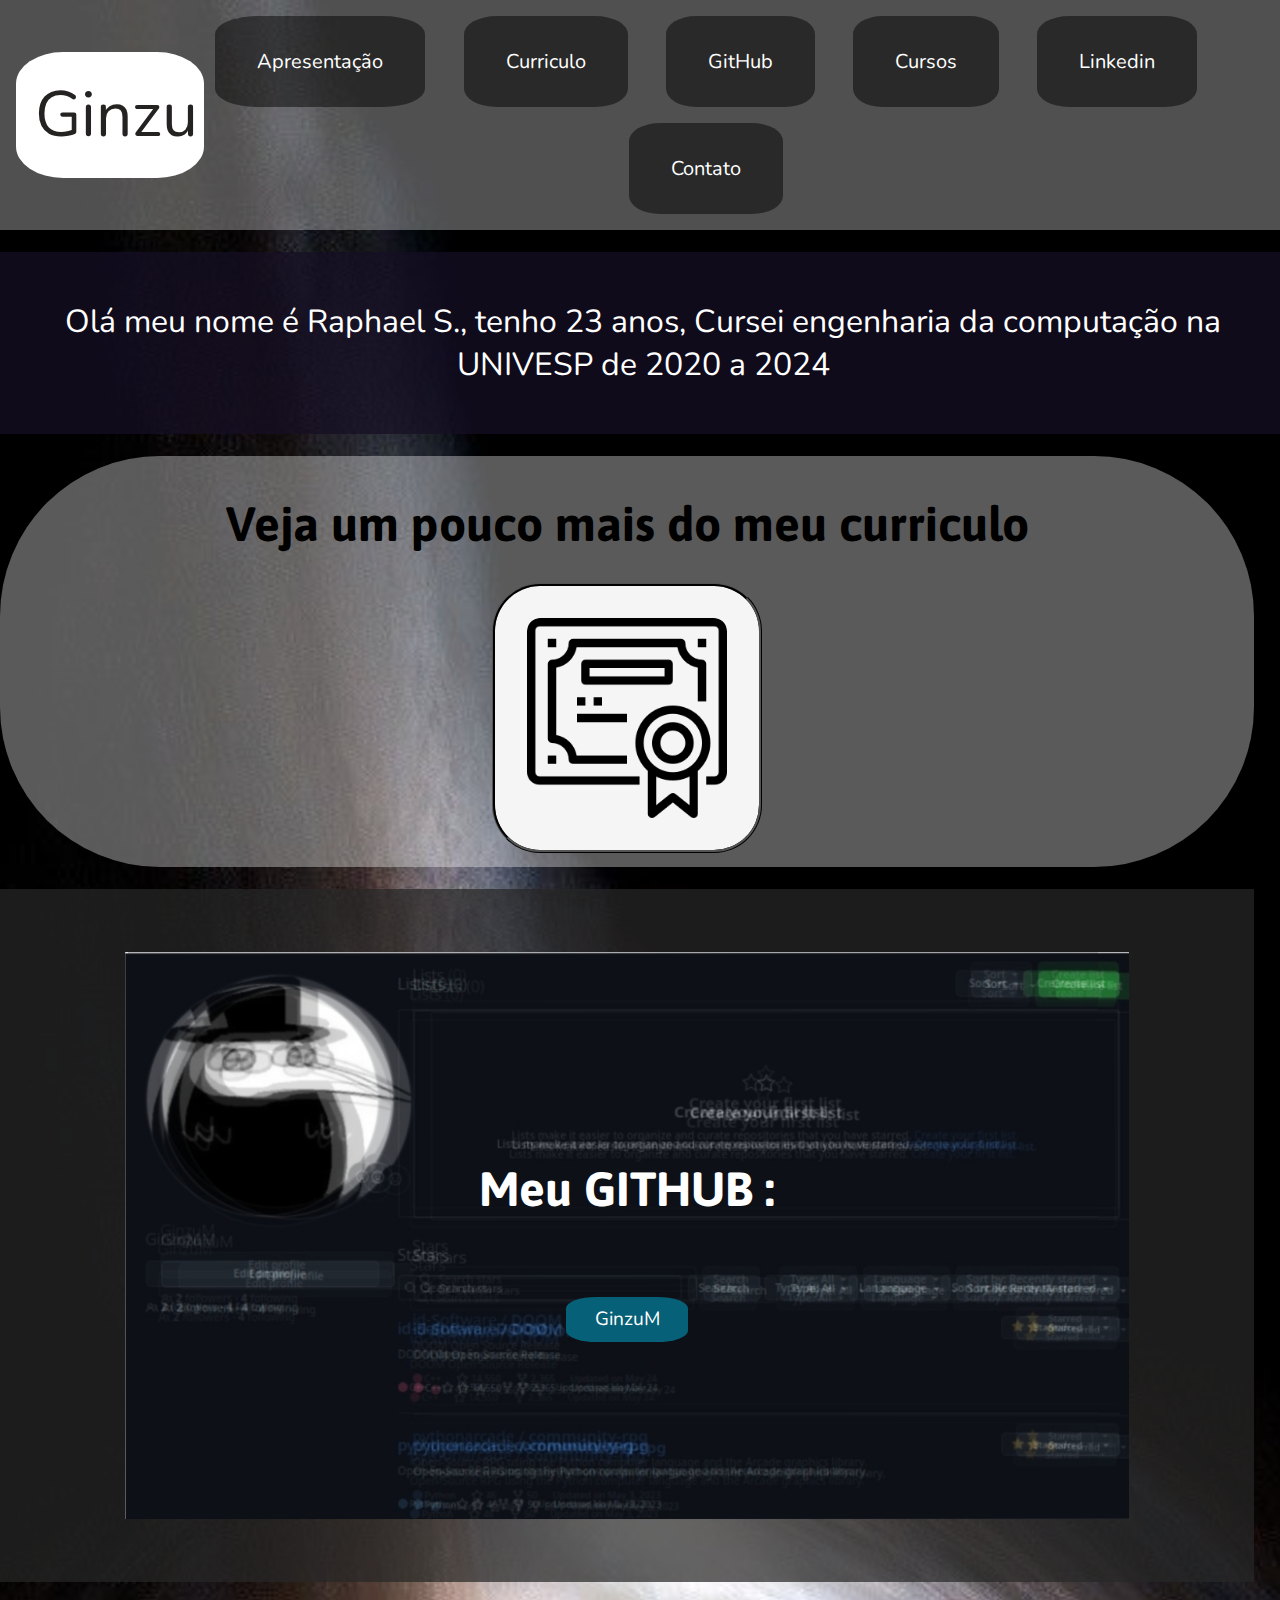
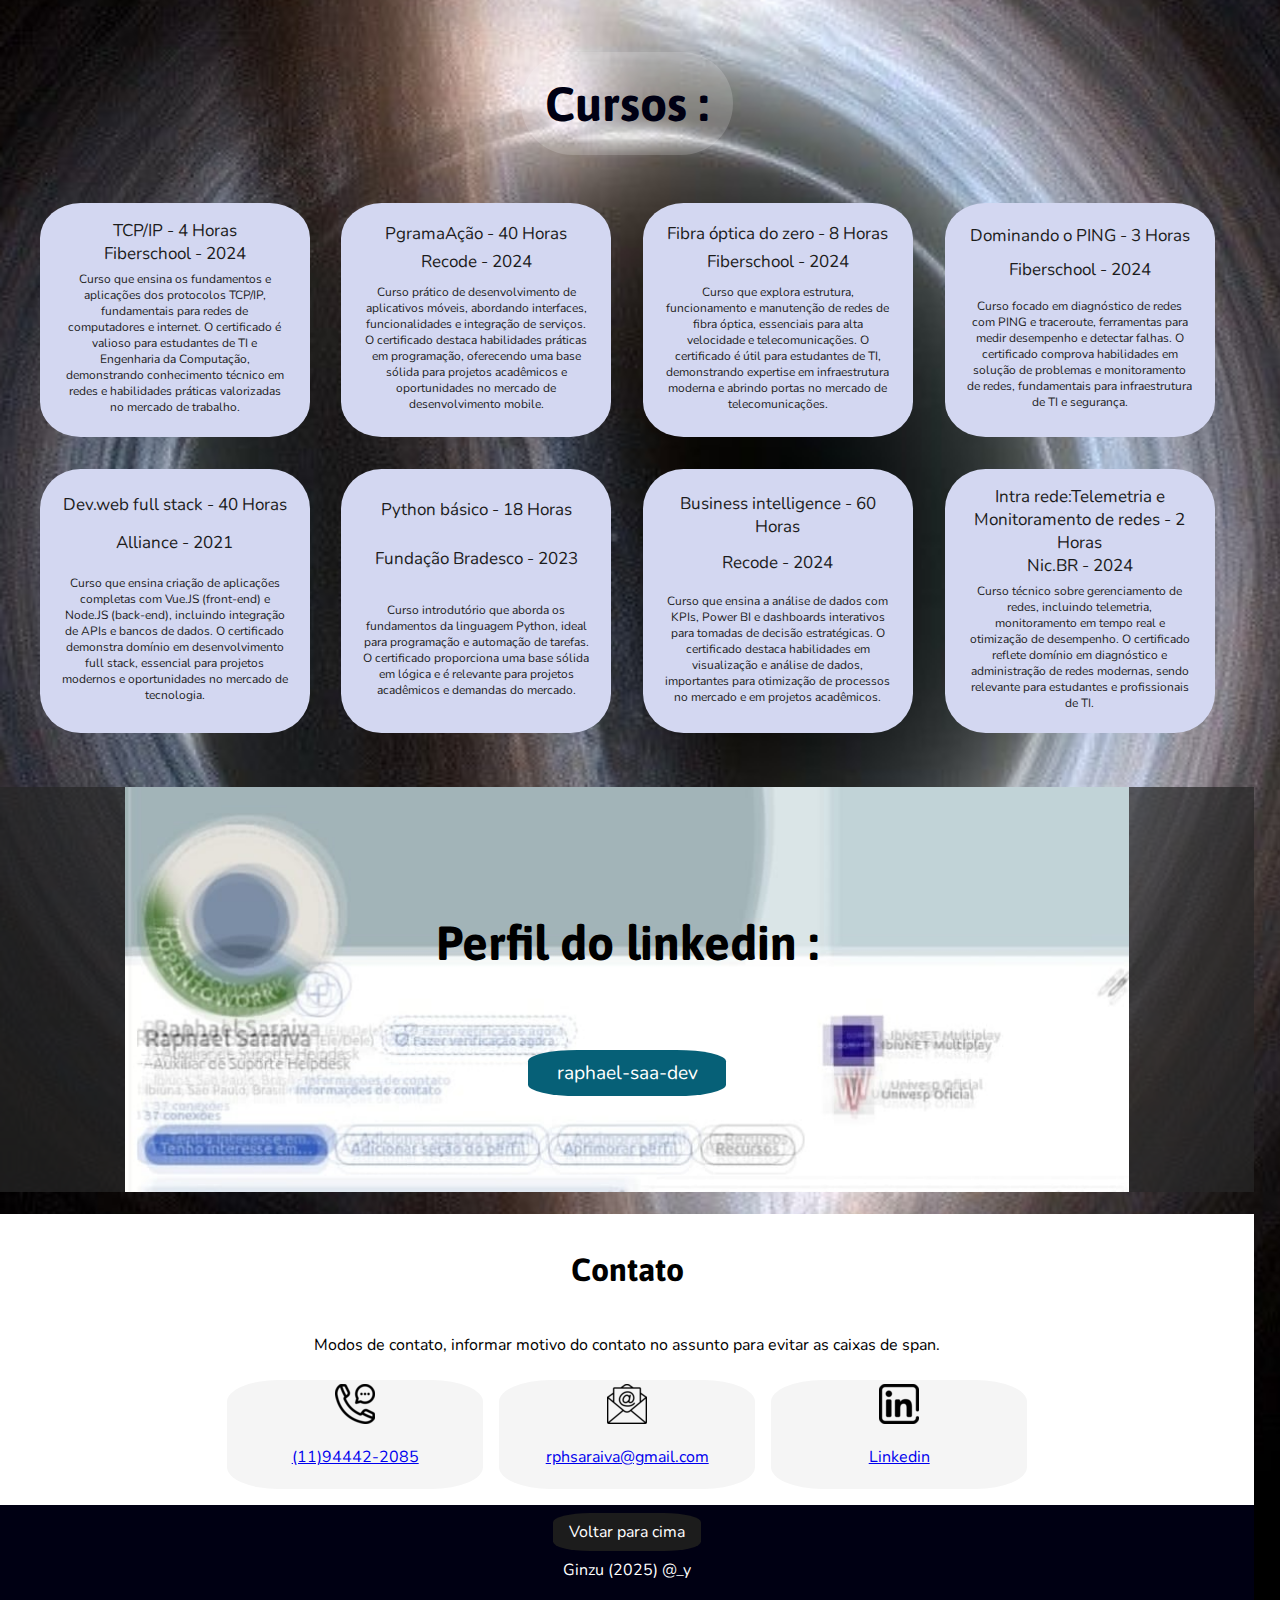
<file: index.html>
<!DOCTYPE html>
<html>
    <head>
<!-- ---------------------------------------------------------------------------------------------------- -->
        <!-- imports -->
        <meta charset="utf-8">
        <meta name="viewport" content="width=device-width, initial-scale=1">
        <link href="https://fonts.googleapis.com/css2?family=Asap:wght@700&family=Nunito:wght@700&family=Yellowtail&display=swap" rel="stylesheet">
        <link rel="stylesheet" type="text/css" href="css/style.css">

<!-- ---------------------------------------------------------------------------------------------------- -->
        <!-- Titulo na guia -->
        <title>Ginzu</title>
    </head>
<!-- ---------------------------------------------------------------------------------------------------- -->
    <body>
        <!-- Barra de navegação -->
        <nav>
            <a href="#">Ginzu</a>	
            <ul>
                <li><a href="#Apresentacao">Apresentação</a></li>
                <li><a href="#Curriculo">Curriculo</a></li>
                <li><a href="#GITHUB">GitHub</a></li>
                <li><a href="#Cursos">Cursos</a></li>
                <li><a href="#Linkedin">Linkedin</a></li>
                <li><a href="#Contato">Contato</a></li>
            </ul>
        </nav>
<!-- ---------------------------------------------------------------------------------------------------- -->
        <div13></div13>
<!-- ---------------------------------------------------------------------------------------------------- -->
        <!-- Apresentação -->        
        <header id="Intro">
            <p>
                Olá meu nome é Raphael S., tenho 23 anos, Cursei engenharia da computação na UNIVESP de 2020 a 2024
            </p>
        </header>
<!-- ---------------------------------------------------------------------------------------------------- -->
        <div13></div13>
<!-- ---------------------------------------------------------------------------------------------------- -->
        <!-- Curriculo -->        
        <section id="Curriculo">
            <h1>
                Veja um pouco mais do meu curriculo
            </h1>
            <div1>
                <a href="https://ginzu-dev-curriculo.vercel.app/">
                    <img src="img/cert.png" alt="Curriculo">
                </a>
            </div1>
        </section>
<!-- ---------------------------------------------------------------------------------------------------- -->
        <div13></div13>
<!-- ---------------------------------------------------------------------------------------------------- -->
        <!-- GITHUB -->
        <section id="GITHUB">
            <h1>
                Meu GITHUB :
            </h1>
            <a href="https://www.github.com/GinzuM" class="botao">
                GinzuM
            </a>
        </section>
<!-- ---------------------------------------------------------------------------------------------------- -->
<div13></div13>
<!-- ---------------------------------------------------------------------------------------------------- -->
        <!-- Cursos -->        
        <section id="Cursos">
            <h1>
                Cursos :
            </h1>
            <div1>
                <div2>
                    <p1>TCP/IP - 4 Horas </p1>
                    <p1>Fiberschool - 2024</p1>
                    <p2>Curso que ensina os fundamentos e aplicações dos protocolos TCP/IP, fundamentais para redes de computadores e internet. O certificado é valioso para estudantes de TI e Engenharia da Computação, demonstrando conhecimento técnico em redes e habilidades práticas valorizadas no mercado de trabalho.</p2>
                </div2>
                <div2>
                    <p1>PgramaAção - 40 Horas</p1>
                    <p1>Recode - 2024</p1>
                    <p2>Curso prático de desenvolvimento de aplicativos móveis, abordando interfaces, funcionalidades e integração de serviços. O certificado destaca habilidades práticas em programação, oferecendo uma base sólida para projetos acadêmicos e oportunidades no mercado de desenvolvimento mobile.</p2>
                </div2>
                <div2>
                    <p1>Fibra óptica do zero - 8 Horas</p1>
                    <p1>Fiberschool - 2024</p1>
                    <p2>Curso que explora estrutura, funcionamento e manutenção de redes de fibra óptica, essenciais para alta velocidade e telecomunicações. O certificado é útil para estudantes de TI, demonstrando expertise em infraestrutura moderna e abrindo portas no mercado de telecomunicações.</p2>
                </div2>
                <div2>
                    <p1>Dominando o PING - 3 Horas</p1>
                    <p1>Fiberschool - 2024</p1>
                    <p2>Curso focado em diagnóstico de redes com PING e traceroute, ferramentas para medir desempenho e detectar falhas. O certificado comprova habilidades em solução de problemas e monitoramento de redes, fundamentais para infraestrutura de TI e segurança.</p2>
                </div2>
            </div1>
            <div1>
                <div2>
                    <p1>Dev.web full stack - 40 Horas</p1>
                    <p1>Alliance - 2021</p1>
                    <p2>Curso que ensina criação de aplicações completas com Vue.JS (front-end) e Node.JS (back-end), incluindo integração de APIs e bancos de dados. O certificado demonstra domínio em desenvolvimento full stack, essencial para projetos modernos e oportunidades no mercado de tecnologia.</p2>
                </div2>
                <div2>
                    <p1>Python básico - 18 Horas</p1>
                    <p1>Fundação Bradesco - 2023</p1>
                    <p2>Curso introdutório que aborda os fundamentos da linguagem Python, ideal para programação e automação de tarefas. O certificado proporciona uma base sólida em lógica e é relevante para projetos acadêmicos e demandas do mercado.</p2>
                </div2>
                <div2>
                    <p1>Business intelligence - 60 Horas</p1>
                    <p1>Recode - 2024</p1>
                    <p2>Curso que ensina a análise de dados com KPIs, Power BI e dashboards interativos para tomadas de decisão estratégicas. O certificado destaca habilidades em visualização e análise de dados, importantes para otimização de processos no mercado e em projetos acadêmicos.</p2>
                </div2>
                <div2>
                    <p1>Intra rede:Telemetria e Monitoramento de redes - 2 Horas</p1>
                    <p1>Nic.BR - 2024</p1>
                    <p2>Curso técnico sobre gerenciamento de redes, incluindo telemetria, monitoramento em tempo real e otimização de desempenho. O certificado reflete domínio em diagnóstico e administração de redes modernas, sendo relevante para estudantes e profissionais de TI.</p2>
                </div2>
            </div1>
            
        </section> 
<!-- ---------------------------------------------------------------------------------------------------- -->
        <div13></div13>
<!-- ---------------------------------------------------------------------------------------------------- -->
        <!-- Linkedin -->
        <section id="Linkedin">
            <h1>
                Perfil do linkedin :
            </h1>
            <a href="https://www.linkedin.com/in/raphael-saa-dev/" class="botao">
                raphael-saa-dev
            </a>
        </section>
<!-- ---------------------------------------------------------------------------------------------------- -->
        <div13></div13>
<!-- ---------------------------------------------------------------------------------------------------- -->
        <!-- Contato -->
	    <section id="Contato">
		    <h1>
                Contato
            </h1>
		        <p>
                    Modos de contato, informar motivo do contato no assunto para evitar as caixas de span.
                </p>
            <div>
            <div1>
                <a href="tel:11944422085">
                    <img src="img/icone1.png" alt="telefone">
                </a>
                <p>
                    <a href="tel:11944422085">
                        (11)94442-2085
                    </a>
                </p>
            </div1>
            <div1>
                <a href="mailto:rphsaraiva@gmail.com">
                    <img src="img/icone2.png" alt="email">
                </a>
                <p>
                    <a href="mailto:rphsaraiva@gmail.com">
                        rphsaraiva@gmail.com
                    </a>
                </p>
            </div1>
            <div1>
                <a href="https://www.linkedin.com/in/raphael-saa-dev/">
                    <img src="img/icone3.png" alt="instagram">
                </a>
                <p>
                    <a href="https://www.linkedin.com/in/raphael-saa-dev/">
                        Linkedin
                    </a>
                </p>
            </div1>
        </div>
	    </section>

<!-- ---------------------------------------------------------------------------------------------------- -->
        <!-- Rodapé -->
	    <footer>
		    <a href="#">
                Voltar para cima
            </a>
		    <p>
                Ginzu (2025) @_y
            </p>
	    </footer>
        <!-- ---------------------------------------------------------------------------------------------------- -->

        <!-- ---------------------------------------------------------------------------------------------------- -->
        <!-- Javascript -->
    </body>

</html>
</file>
<file: css/style.css>
/* As estilizações são aplicadas primeiro da mais especifica para a mais geral */
/* Corpo inteiro da pagina */
body {
    background-color: #000000;/* Cor do fundo geral da página */
    background-image: url("../img/fundo.jpeg");/* imagem 2 na seção 3 */
	background-repeat: no-repeat;
	background-position: center;
    background-size: cover;
    font-family: Nunito, sans-serif;/* Fonte padrão*/
	color: #1c1c1c; /* Cor dos textos padrões */
    padding: 0;
    margin: 0;
    width: 98%;
}
h1, h2, h3{
    font-family: Asap, sans-serif; /* Fonte padrão dos titulos h */
    color: #000000; /* cor padrão dos titulos das seções */
    font-size: clamp(1.5rem, 3vw, 2.5rem);
}
.botao {
    color: #ffffff;/* Cor dos textos dentro do botão */
    text-decoration: none;/* estilização das letras */
    padding: 0.5em 1em;/* Distancia da letra para a borda do botão */
    /* Cima - Direita - Baixo - Esquerda */
    /* Se colocar apenas 1 valor ele vai para todos*/ 
    /* Se colocar 2 ele vão altera em espelhado (Cima_Baixo - Esquerda_Direita)*/
    background-color: #191970; /* cor padrão do fundo dos botoes */
    border-radius: 3px;/* borda do botão arredondada */
    font-size: clamp(0.8rem, 2vw, 1rem);
    border-radius: 3px;
    transition: background-color 0.3s ease, transform 0.2s ease;
}
.botao:hover {
    background-color: #000080;
    transform: scale(1.05);
}
/* Barra de navegação */
nav{
    /* barra de navegação*/
    display: flex;
    flex-direction: row;
    align-items: center;
    background-color: #ffffff50; /* cor do fundo da barra de navegação */
    flex-wrap: wrap;
    width: 100%;
    padding: 1em;
}
    nav > a {
        /* titulo da pagina*/
        align-items: left;
        text-decoration: none;/* Estilização*/
        color: #252222; /* Cor*/
        font-size: clamp(2rem, 5vw, 5rem); /* Tamanho da letra */
        padding: 0.3em; /* espaçamento da borda */
        background-color: #ffffff; /* cor de fundo do logo da pagina */
        border-radius: 25%;
        max-width: 150px;
        width: auto;
        /* Cima - Direita - Baixo - Esquerda */
    }
    nav ul{
        /* ESPAÇO dos botoes de navegação */
        display: flex;
        flex-direction: row;
        flex-wrap: wrap;
        justify-content: space-around;
        width: 80%;
        align-items: center;
        list-style: none;
        padding: 0px 0px 0px 30px; /* espaçamento da borda */
        gap: 1em;
        margin: 0;
        padding: 0;
    }
        nav ul li{
                /* botoes de navegação */
                text-align: center;
                width: auto;
                justify-content: space-around;
                background-color: #0000007a;
                padding: 2em;
                border-radius: 20%;
        }
        nav ul li:hover{
            background-color: #061349d0;
            transform: scale(1.05);
        }

            nav ul li a {
                        /* Texto dos botoẽs da barra de navegação*/
                    padding: 0px 0.5em;
                    text-decoration: none;
                    color: #ffffff;
                    font-size: 20px;
            }
/* Espaço */
body div13{
    padding: 10%;
}
/* Seção header - Apresentação */
header {
    /* 1º seção */
    display: flex;
    flex-direction: column;
    align-items: center;
    justify-content: center;
    background-color: #160f24bd; /* cor do fundo da imagem */
    text-align: center;
    padding: 1em;
    min-height: 15vh;
    width: 100%;
    gap: 0.5em;
    
}
    header p{
        color: #ffffff;
        display: flex;
        text-align: center;
        font-size: clamp(1.5rem, 3vw, 2rem);
    }
/* Seção Curriculo */
#Curriculo {
    /* seção 2*/
    display: flex;
    flex-direction: column;
    align-items: center;
    border-radius: 10em;
    padding: 0.5em;
    background-color: #ffffff5a;
}
    #Curriculo h1{
        font-size: clamp(2rem, 4vw, 3rem);
        color: #000000;
    }
    #Curriculo img{
        width: 100%;
        max-width: 200px;
        height: auto;
        border-radius: 3em;
        padding: 2em;
        background-color: #f5f5f5;
        border-style:ridge;
        border-color: #000000;
        
    }
    #Curriculo img:hover{
        transform: scale(1.05);
    }
/* Seção GITHUB */
#GITHUB {
    /* seção 3*/
    display: flex;
    flex-direction: column;
    align-items: center;
    background-color: #272727b7; /*  cor do fundo da imagem 2 na seção 3*/
    background-image: url("../img/imagem4.jpg");/* imagem 2 na seção 3 */
	background-repeat: no-repeat;
	background-position: center;
    padding: 15em 2em;
    background-size: 80%;
    gap: 3em;
}
    #GITHUB h1 {
        font-size: clamp(2rem, 4vw, 3rem);
        color: #ffffff;
    }
    #GITHUB .botao{
        align-items: center;
        border-radius: 25%;
        font-size: clamp(1rem, 2.5vw, 1.2rem);
        padding: 0.5em 1.5em;
        background-color: #066077;
        transition: background-color 0.3s ease, transform 0.2s ease;
    }
    #GITHUB .botao:hover {
        background-color: #044955;
        transform: scale(1.05);
    }
/* Seção Cursos */
#Cursos {
    /* seção de Cursos */
    display: flex;
    flex-direction: column;
    align-items: center;
    text-align: center;
    padding: 1em;
    /*background-color: #893af0;  cor do fundo da seção 4 */
}
    #Cursos h1 {
        font-size: clamp(2rem, 4vw, 3rem);
        background-color: #ffffff2d;
        padding: 0.5em;
        border-radius: 5em;
        align-items: center;
        text-align: center;
        color: #000013;
    }
    #Cursos div1 {
        display: flex;
        flex-wrap: wrap;
        justify-content: space-around;
        gap: 1em;
        padding: 1em;
    }
        #Cursos div1, nav ul {
            gap: 1em;
        }
        #Cursos div2 {
            display: flex;
            flex-direction: column;
            justify-content: space-around;
            padding: 1em;
            background-color: #d3d7f1;
            border-radius: 15%;
            width: 20%;
            max-width: 100%;
            height: auto;
        }
        #Cursos div2:hover{
            transform: scale(1.05);
        }
            #Cursos div2 p1{
                font-size: 17px;
            }
            #Cursos div2 p2{
                font-size: 12px;
                padding: 0.5em;
            }
/* Seção Linkedin */
#Linkedin {
    /* seção 3*/
    display: flex;
    flex-direction: column;
    align-items: center;
    background-color: #272727b7; /*  cor do fundo da imagem 2 na seção 3*/
    background-image: url("../img/imagem2.jpeg");/* imagem 2 na seção 3 */
	background-repeat: no-repeat;
	background-position: center;
    padding: 6em 2em;
    background-size: 80%;
    gap: 3em;
}
    #Linkedin h1 {
        font-size: clamp(2rem, 4vw, 3rem);
        color: #000000;
    }
    #Linkedin .botao{
        align-items: center;
        border-radius: 25%;
        font-size: clamp(1rem, 2.5vw, 1.2rem);
        padding: 0.5em 1.5em;
        background-color: #066077;
        transition: background-color 0.3s ease, transform 0.2s ease;
    }
    #Linkedin .botao:hover {
        background-color: #044955;
        transform: scale(1.05);
    }
/* Seção Contato */
#Contato {
    /* seção de contato */
    display: flex;
    flex-direction: column;
    align-items: center;
    text-align: center;
    background-color: #ffffff; /* cor do fundo da seção 4 */
    padding: 1em 0.5em;
    gap: 0.5em;
}
    #Contato h1 {
        align-items: center;
        text-align: center;
        color: #000000;
        font-size: clamp(1.5rem, 3vw, 2rem);
        }
    #Contato p {
        align-items: center;
        text-align: center;
        color: #000000; /* cor do titulo da seção 4 */
        font-size: clamp(0.8rem, 2vw, 1rem);
    }
    #Contato div {
        display: grid;
        align-items: center;
        grid-template-columns: repeat(auto-fit, minmax(150px, 1fr));
        gap: 1em;
        width: 100%;
        max-width: 800px;
    }
        #Contato div1{
            display: flex;
            flex-direction: column;
            justify-content: center;
            padding: 0.3em;
            border-radius: 20%;
            background-color: #f5f5f5;
        }
        #Contato div1:hover{
            transform: scale(1.05);
        }
/* Seção Footer - Rodapé */
footer {
    /* seção do rodapé */
    text-align: center;
    padding: 1em 0;
    background-color: #000013;
    color: #ffffff;
}
    footer p {
        font-size: clamp(0.8rem, 2vw, 1rem);
        margin: 1em 0;
    }
    footer a {
            /* botao para voltar para cima*/
            background-color: #1c1c1c;
            color: #ffffff;
            padding: 0.5em 1em;
            border-radius: 25%;
            font-size: clamp(0.8rem, 1.5vw, 1rem);
            text-decoration: none;
            transition: background-color 0.3s ease, transform 0.2s ease;
    }
    footer a:hover {
        background-color: #333333;
        transform: scale(1.1);
    }
/* Mobile */
/* Cima - Direita - Baixo - Esquerda */
/* Se colocar apenas 1 valor ele vai para todos*/ 
/* Se colocar 2 ele vão altera em espelhado (Cima_Baixo - Esquerda_Direita)*/
@media (max-width: 520px) {
    body {
      font-size: 5px;
      margin: 0.5em;
      width: 97%;
      background-color: #000000;
    }
    nav {
    display: flex;
    flex-direction: column;
    align-items: center;
    }
    nav > a {
        /* titulo da pagina*/
        padding: 0.3em; /* espaçamento da borda */
        font-size: clamp(4rem, 6vw, 5rem);
    }
    nav ul{
        /* ESPAÇO dos botoes de navegação */
        flex-direction: column;
        padding: 0.5em;
        gap: 0.5em;
    }
    header p{
        font-size: clamp(0.5rem, 2vw, 1rem);
    }
    #Curriculo {
        width: 100%;
        display: flex;
        flex-direction: column;
        align-items: center;
    }
    #Curriculo h1 {
        padding: 0.3em;
        font-size: 10px;
    }
    #Curriculo div1{
        width: 25%;
    }
    #GITHUB {
        padding: 4em 1em;
        background-size: 80%;
        gap: 1em;
        width: 100%;
    }
    #GITHUB h1 {
        font-size: 30px;
    }
    #GITHUB .botao{
        font-size: 10px;
    }
    #Cursos h1 {
        padding: 0.3em;
    }
    #Cursos div1 {
        display: flex;
        flex-direction: column;
        align-items: center;
        text-align: center;
    }
    #Cursos div2 {
        border-radius: 10%;
        width: 85%;
        
    }
    #Cursos div2 p1{
        font-size: clamp(1rem, 2.5vw, 1.5rem);
    }
    #Cursos div2 p2{
        font-size: clamp(0.5rem, 2vw, 1rem);
        padding: 0.5em;
    }
    #Linkedin {
        padding: 4em 1em;
        background-size: 80%;
        gap: 1em;
        width: 100%;
    }
    #Linkedin h1 {
        font-size: 30px;
    }
    #Linkedin .botao{
                font-size: 10px;
    }
    #Contato{
        width: 100%;
    }
    #Contato h1 {
        font-size: clamp(0.5rem, 2vw, 1rem);
    }
    #Contato p {
        font-size: clamp(0.5rem, 2vw, 1rem);
    }
    #Contato div {
        max-width: 30%;
    }
    #Contato img {
        width: 20%;
    }
    footer{
        width: 100%;
    }
  }
</file>
